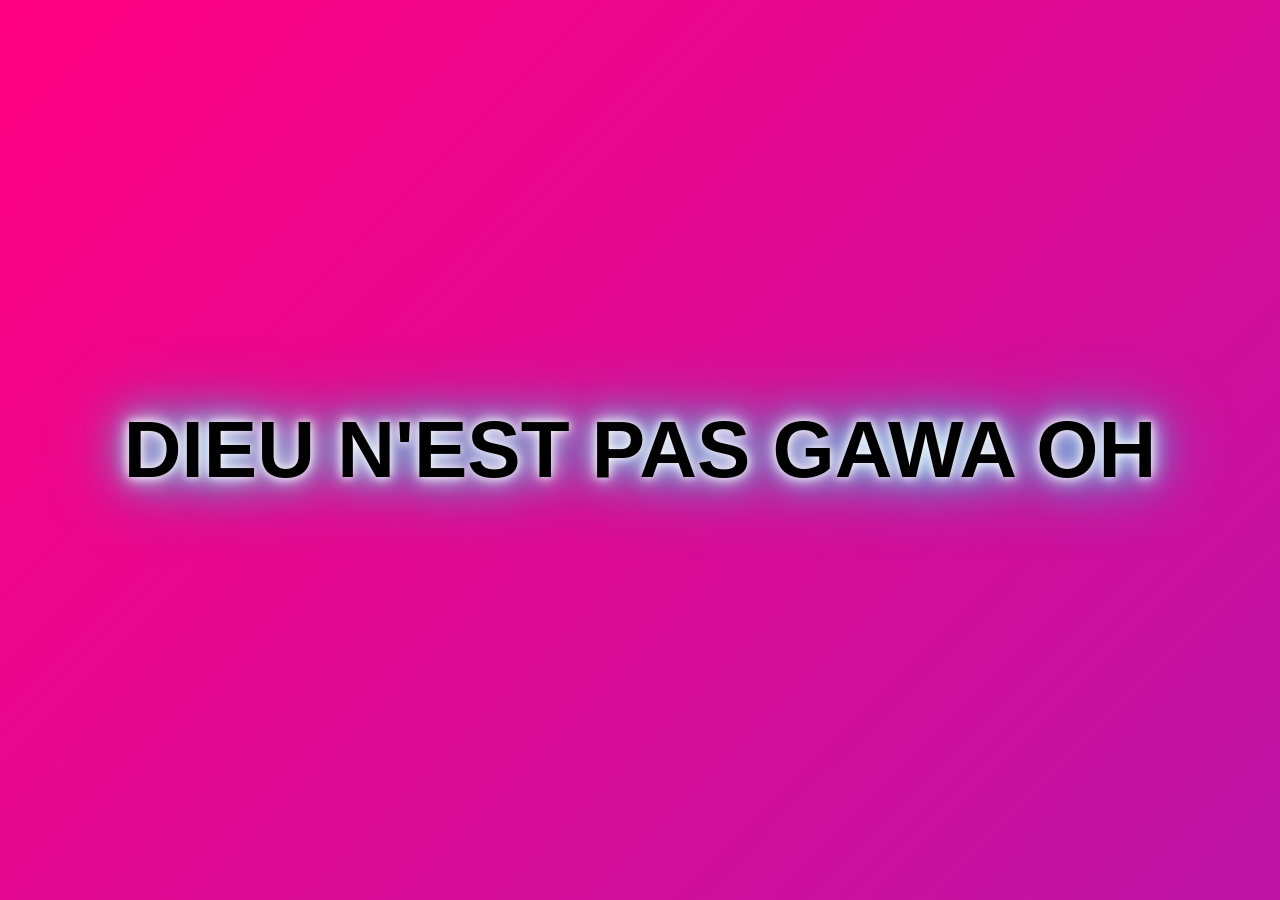
<file: blague/index.html>
<!DOCTYPE html>
<html lang="fr">
<head>
    <meta charset="UTF-8">
    <meta name="viewport" content="width=device-width, initial-scale=1.0">
    <title>Convocation BTS 2025</title>

    <style>
        *{
            margin:0;
            padding:0;
            box-sizing:border-box;
        }

        body{
            height:100vh;
            display:flex;
            justify-content:center;
            align-items:center;
            background:linear-gradient(135deg,#ff0080,#7928ca,#00c6ff);
            background-size:400% 400%;
            animation:bg 8s ease infinite;
            font-family:Arial, sans-serif;
            overflow:hidden;
        }

        h1{
            font-size:5rem;
            text-align:center;
            color:black;
            text-shadow:
                0 0 10px #fff,
                0 0 20px #fff,
                0 0 40px #00ffff,
                0 0 80px #00ffff;
            animation:pulse 2s infinite;
        }

        @keyframes pulse{
            0%,100%{
                transform:scale(1);
            }
            50%{
                transform:scale(1.1);
            }
        }

        @keyframes bg{
            0%{background-position:0% 50%;}
            50%{background-position:100% 50%;}
            100%{background-position:0% 50%;}
        }
    </style>
</head>
<body>

    <h1> DIEU N'EST PAS GAWA OH </h1>

</body>
</html>
</file>
